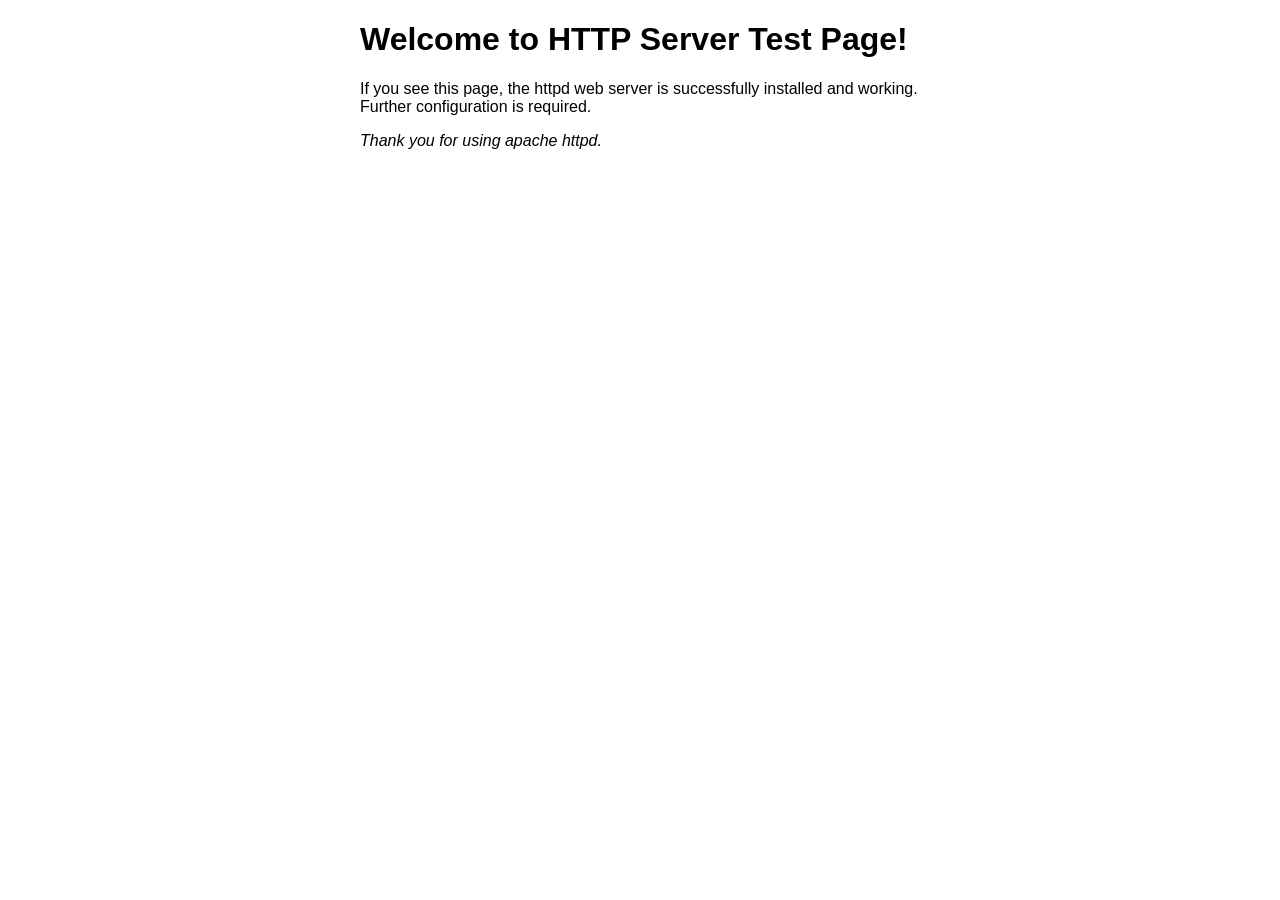
<file: index123.html>
<!DOCTYPE html>
<html>
<head>
<title>HTTP Server Test Page</title>
<style>
    body {
        width: 35em;
        margin: 0 auto;
        font-family: Tahoma, Verdana, Arial, sans-serif;
    }
</style>
</head>
<body>
<h1>Welcome to HTTP Server Test Page!</h1>
<p>If you see this page, the httpd web server is successfully installed and
working. Further configuration is required.</p>

<p><em>Thank you for using apache httpd.</em></p>
</body>
</html>
</file>
